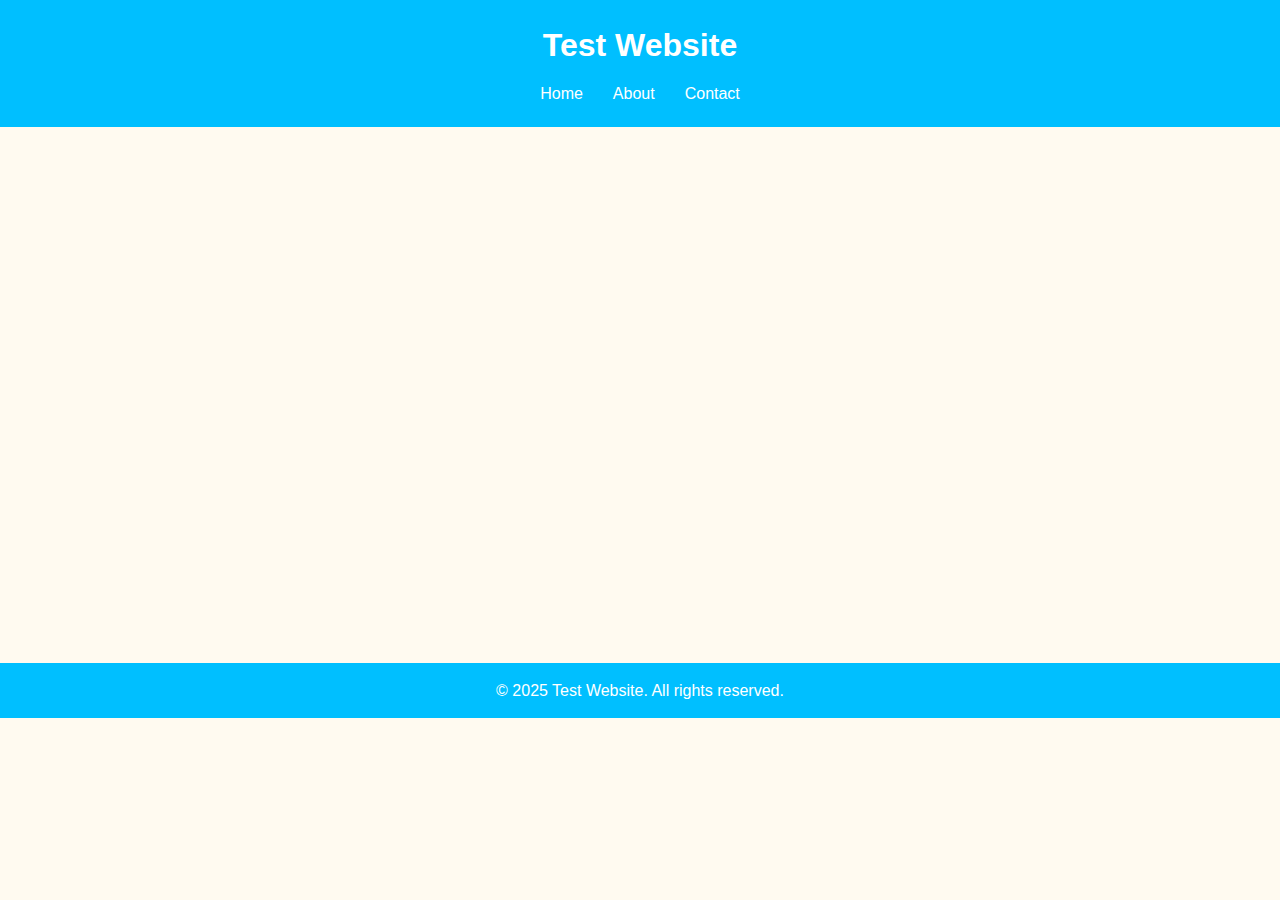
<file: index.html>
<!DOCTYPE html>
<html lang="en">
<head>
  <meta charset="UTF-8" />
  <meta name="viewport" content="width=device-width, initial-scale=1.0" />
  <title>Test Website</title>
  <link rel="stylesheet" href="styles.css" />
</head>
<body>

  <header>
    <div class="container">
      <h1>Test Website</h1>
      <nav>
        <ul class="nav-links">
          <li><a href="index.html">Home</a></li>
          <li><a href="about.html">About</a></li>
          <li><a href="contact.html">Contact</a></li>
        </ul>
      </nav>
    </div>
  </header>

<main>
    <section class="fade-in">
     <h2>Welcome!</h2>
     <p>This is my website, which I will update with blah blah blah.</p>
    </section>

    <section class="fade-in" id="About">
     <h2>About</h2>
     <p>This is the about section with more information.</p>
     </section>
  
   <section class="fade-in" id="Contact">
    <h2>Contact</h2>
    <p>Find me on social media sites: xyz.</p>
    </section>
  
   <section class="fade-in" id="Clock">
    <h2>The day is:</h2>
    <p id="gmt-time">Loading time...</p>
</section>
</main>

  <footer>
    <p>&copy; 2025 Test Website. All rights reserved.</p>
  </footer>
</body>
<script>
  function updateTime() {
    const now = new Date();
    const gmtTime = now.toUTCString(); // Converts to GMT/UTC string
    document.getElementById("gmt-time").textContent = gmtTime;
  }

  // Update time immediately and every second
  updateTime();
  setInterval(updateTime, 1000);
</script>
</html>
</file>
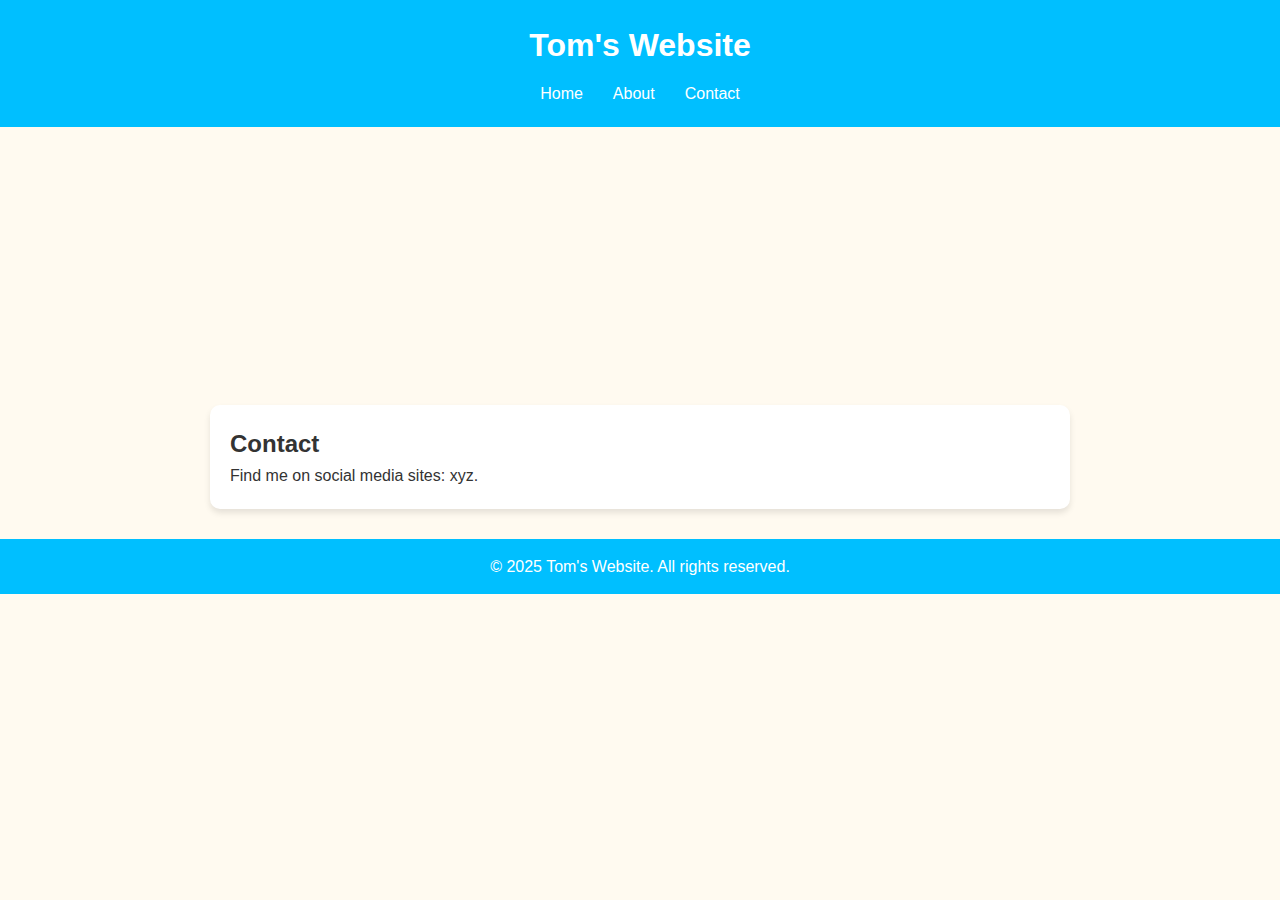
<file: .github/workflows/index.html>
<HTML>
<HEAD>
<TITLE>
</HEAD>
<!DOCTYPE html>
<html lang="en">
<head>
  <meta charset="UTF-8" />
  <meta name="viewport" content="width=device-width, initial-scale=1.0" />
  <title>Responsive Website</title>
  <link rel="stylesheet" href="styles.css" />
</head>
<body>
  <header>
    <div class="container">
      <h1>Tom's Website</h1>
      <nav>
        <ul class="nav-links">
          <li><a href="#">Home</a></li>
          <li><a href="#">About</a></li>
          <li><a href="#">Contact</a></li>
        </ul>
      </nav>
    </div>
  </header>

  <main>
    <section class="fade-in">
      <h2>Welcome!</h2>
      <p>This is my website, which I will update with blah blah blah.</p>
    </section>

  <section class="fade-in" id="About">
    <h2>About</h2>
    <p>This is the about section with more information.</p>
  </section>
  
   <section id="Contact">
    <h2>Contact</h2>
    <p>Find me on social media sites: xyz.</p>
  </section>
  
</main>

  <footer>
    <p>&copy; 2025 Tom's Website. All rights reserved.</p>
  </footer>
</body>
</html>
</file>
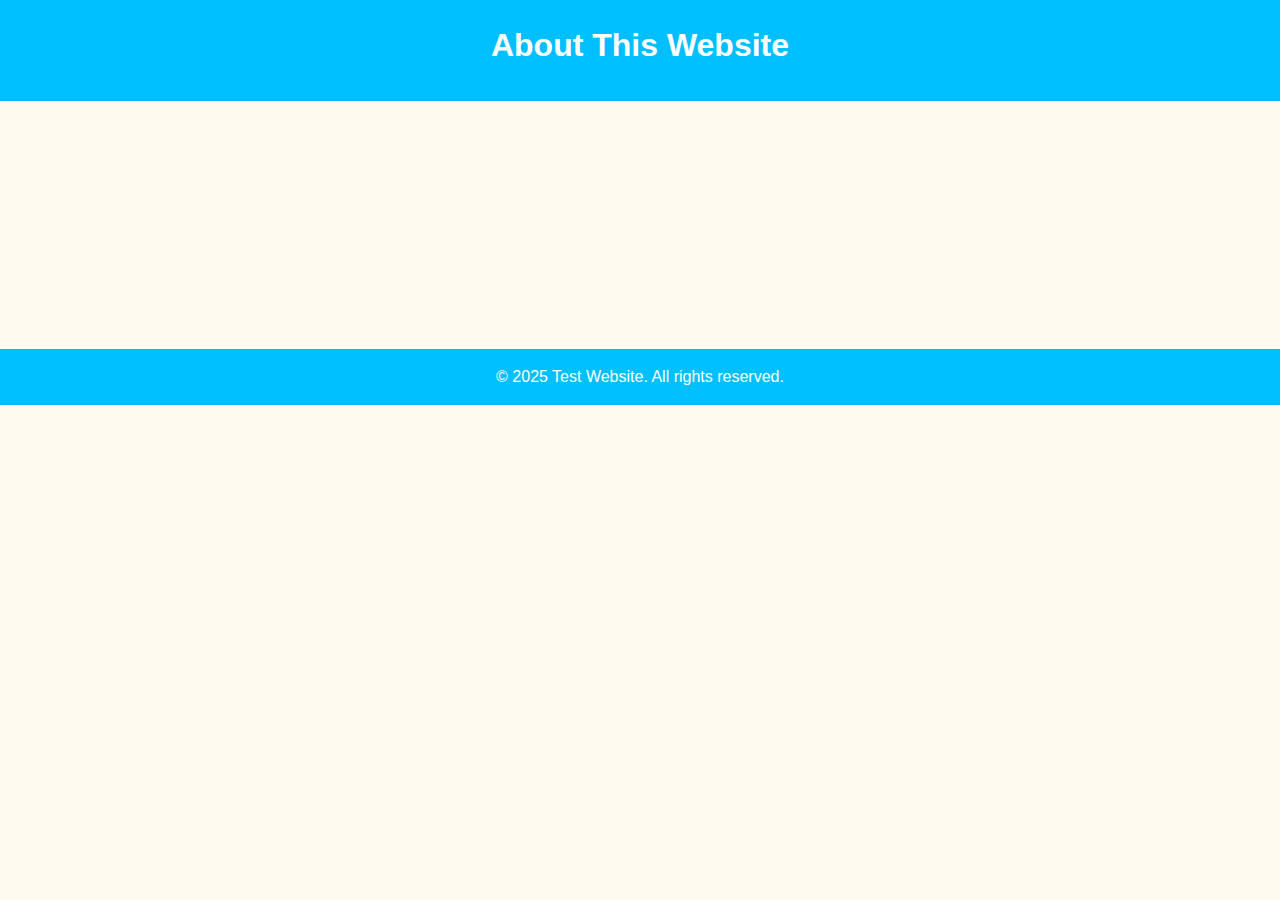
<file: about (1).html>
<!DOCTYPE html>
<html lang="en">
<header>
  <meta charset="UTF-8">
  <div class="container">
  <title>About</title>
  <h1>About This Website</h1>
  <link rel="stylesheet" href="./styles.css" />
</header>

    <section class="fade-in">
     <h2>About me </h2>
     <p>This is my website, which I will update with blah blah blah.</p>
    </section>

    <section class="fade-in" id="About">
     <h2>Home </h2>
     <a href="index.html">Back to Home</a>
     </section>

 <footer>
    <p>&copy; 2025 Test Website. All rights reserved.</p>
  </footer>
</html>
</file>
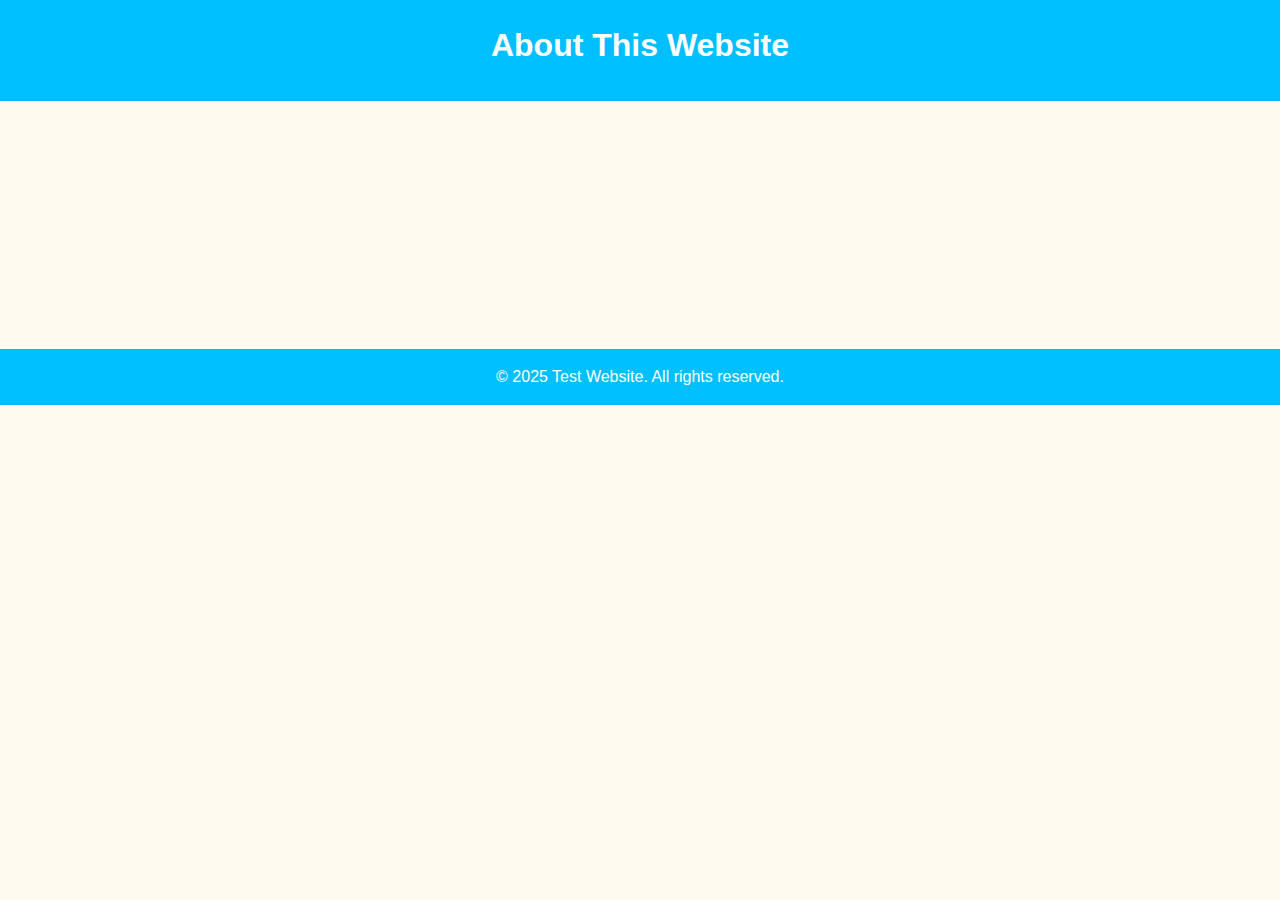
<file: about.html>
<!DOCTYPE html>
<html lang="en">
<header>
  <meta charset="UTF-8">
  <div class="container">
  <title>About</title>
  <h1>About This Website</h1>
  <link rel="stylesheet" href="./styles.css" />
</header>

    <section class="fade-in">
     <h2>About me </h2>
     <p>This is my website, which I will update with blah blah blah.</p>
    </section>

    <section class="fade-in" id="About">
     <h2>Home </h2>
     <a href="index.html">Back to Home</a>
     </section>

 <footer>
    <p>&copy; 2025 Test Website. All rights reserved.</p>
  </footer>
</html>
</file>
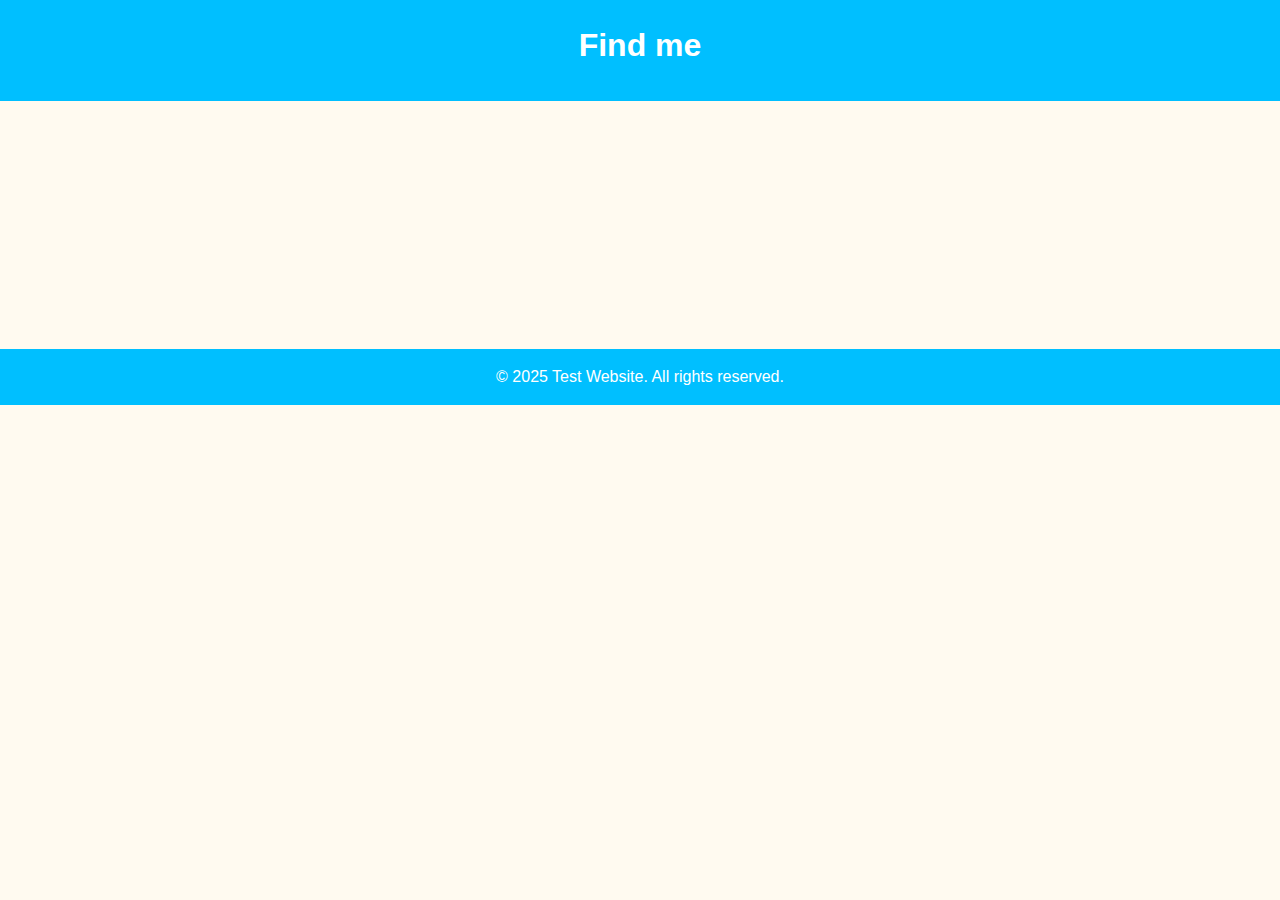
<file: contact.html>
<!DOCTYPE html>
<html lang="en">
<header>
  <meta charset="UTF-8">
  <div class="container">
  <title>About</title>
  <h1>Find me</h1>
  <link rel="stylesheet" href="./styles.css" />
</header>

    <section class="fade-in">
     <h2>Social Media </h2>
     <p>I am active on xyz</p>
    </section>
    
    <section class="fade-in" id="About">
     <h2>Home </h2>
     <a href="index.html">Back to Home</a>
    </section>
    <footer>
    <p>&copy; 2025 Test Website. All rights reserved.</p>
  </footer>
</html>
</file>
<file: styles.css>
/* Base reset and global styles */
* {
  margin: 0;
  padding: 0;
  box-sizing: border-box;
}
body {
  font-family: 'Arial', sans-serif;
  background: #FFFAF0;
  color: #333;
  line-height: 1.6;
}

/* Container */
.container {
  display: flex;
  flex-direction: column;
  align-items: center;
}

/* Header */
header {
  background-color: #00BFFF;
  color: white;
  padding: 20px 0;
}
header h1 {
  margin-bottom: 10px;
}
.nav-links {
  list-style: none;
  display: flex;
  flex-wrap: wrap;
  justify-content: center;
}
.nav-links li {
  margin: 0 15px;
}
.nav-links a {
  color: white;
  text-decoration: none;
  transition: color 0.3s ease;
}
.nav-links a:hover {
  color: #ffd166;
}

/* Main content */
main {
  max-width: 900px;
  margin: 30px auto;
  padding: 0 20px;
}
section {
  background: white;
  padding: 20px;
  margin-bottom: 20px;
  border-radius: 10px;
  box-shadow: 0 4px 6px rgba(0, 0, 0, 0.1);
}

/* Footer */
footer {
  text-align: center;
  background: #00BFFF;
  color: white;
  padding: 15px;
}

/* Responsive layout */
@media (max-width: 600px) {
  .nav-links {
    flex-direction: column;
    gap: 10px;
  }
}

/* Animations */
.fade-in {
  opacity: 0;
  transform: translateY(20px);
  animation: fadeInUp 1s ease-out forwards;
}
.fade-in.delay {
  animation-delay: 0.5s;
}
@keyframes fadeInUp {
  to {
    opacity: 1;
    transform: translateY(0);
  }
}
</file>
<file: .github/workflows/styles.css>
/* Base reset and global styles */
* {
  margin: 0;
  padding: 0;
  box-sizing: border-box;
}
body {
  font-family: 'Arial', sans-serif;
  background: #FFFAF0;
  color: #333;
  line-height: 1.6;
}

/* Container */
.container {
  display: flex;
  flex-direction: column;
  align-items: center;
}

/* Header */
header {
  background-color: #00BFFF;
  color: white;
  padding: 20px 0;
}
header h1 {
  margin-bottom: 10px;
}
.nav-links {
  list-style: none;
  display: flex;
  flex-wrap: wrap;
  justify-content: center;
}
.nav-links li {
  margin: 0 15px;
}
.nav-links a {
  color: white;
  text-decoration: none;
  transition: color 0.3s ease;
}
.nav-links a:hover {
  color: #ffd166;
}

/* Main content */
main {
  max-width: 900px;
  margin: 30px auto;
  padding: 0 20px;
}
section {
  background: white;
  padding: 20px;
  margin-bottom: 20px;
  border-radius: 10px;
  box-shadow: 0 4px 6px rgba(0, 0, 0, 0.1);
}

/* Footer */
footer {
  text-align: center;
  background: #00BFFF;
  color: white;
  padding: 15px;
}

/* Responsive layout */
@media (max-width: 600px) {
  .nav-links {
    flex-direction: column;
    gap: 10px;
  }
}

/* Animations */
.fade-in {
  opacity: 0;
  transform: translateY(20px);
  animation: fadeInUp 1s ease-out forwards;
}
.fade-in.delay {
  animation-delay: 0.5s;
}
@keyframes fadeInUp {
  to {
    opacity: 1;
    transform: translateY(0);
  }
}
</file>
